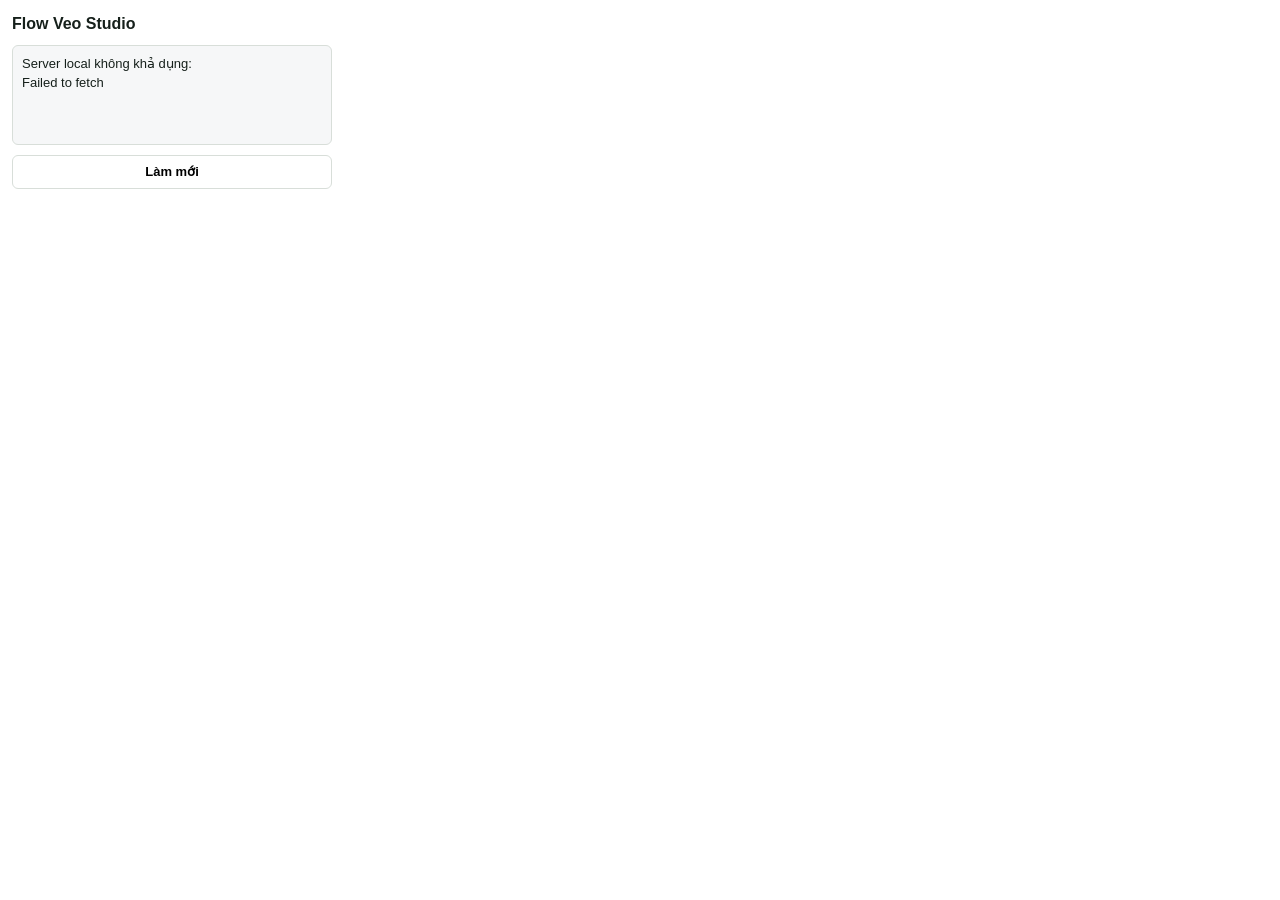
<file: browser_extension/popup.html>
<!doctype html>
<html lang="vi">
  <head>
    <meta charset="utf-8" />
    <link rel="stylesheet" href="popup.css" />
  </head>
  <body>
    <h1>Flow Veo Studio</h1>
    <div id="status">Đang kiểm tra...</div>
    <div id="actions"></div>
    <button id="refresh">Làm mới</button>
    <script src="popup.js"></script>
  </body>
</html>
</file>
<file: browser_extension/popup.css>
body {
  width: 320px;
  margin: 0;
  padding: 12px;
  color: #16201b;
  background: #fff;
  font: 13px/1.45 "Segoe UI", Arial, sans-serif;
}

h1 {
  margin: 0 0 10px;
  font-size: 16px;
}

#status {
  min-height: 80px;
  padding: 9px;
  border: 1px solid #d8ded9;
  border-radius: 6px;
  background: #f6f7f8;
  white-space: pre-wrap;
}

button {
  width: 100%;
  min-height: 34px;
  margin-top: 10px;
  border: 1px solid #d8ded9;
  border-radius: 6px;
  background: #fff;
  font: inherit;
  font-weight: 600;
  cursor: pointer;
}
</file>
